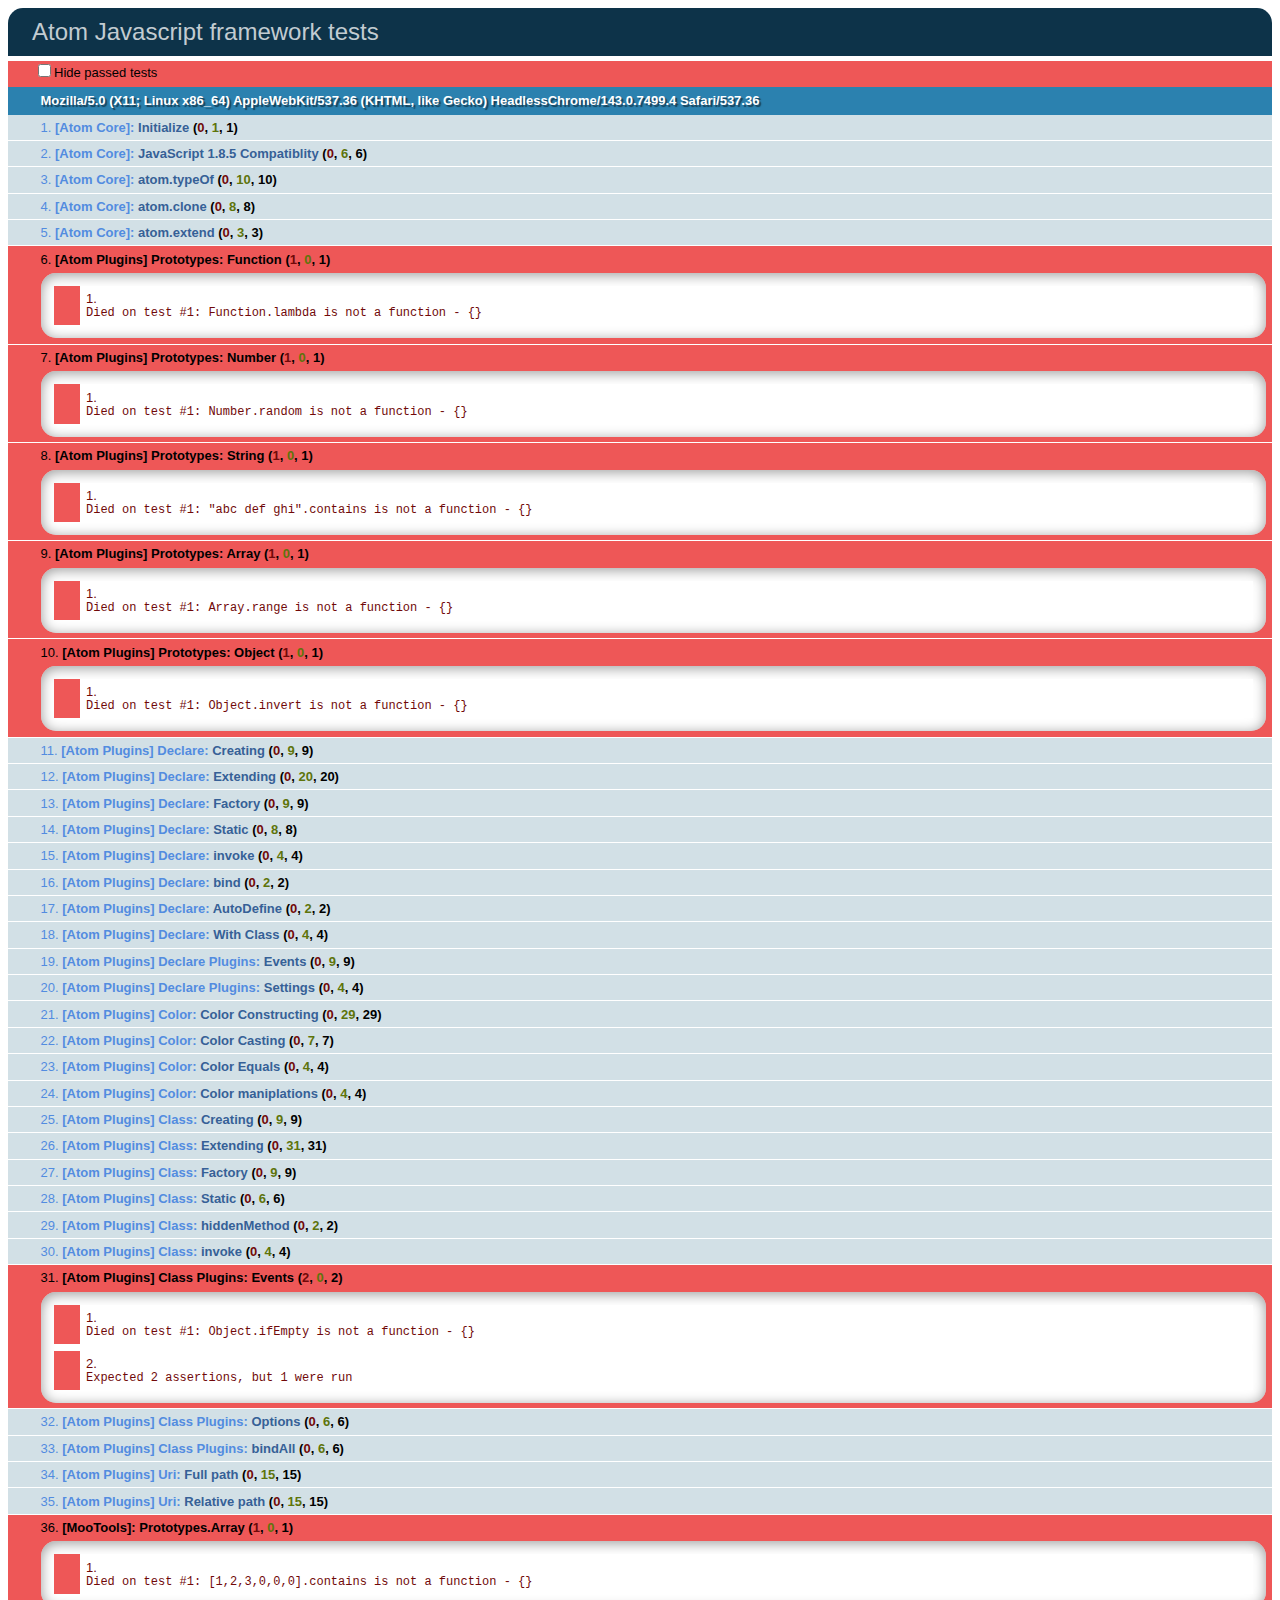
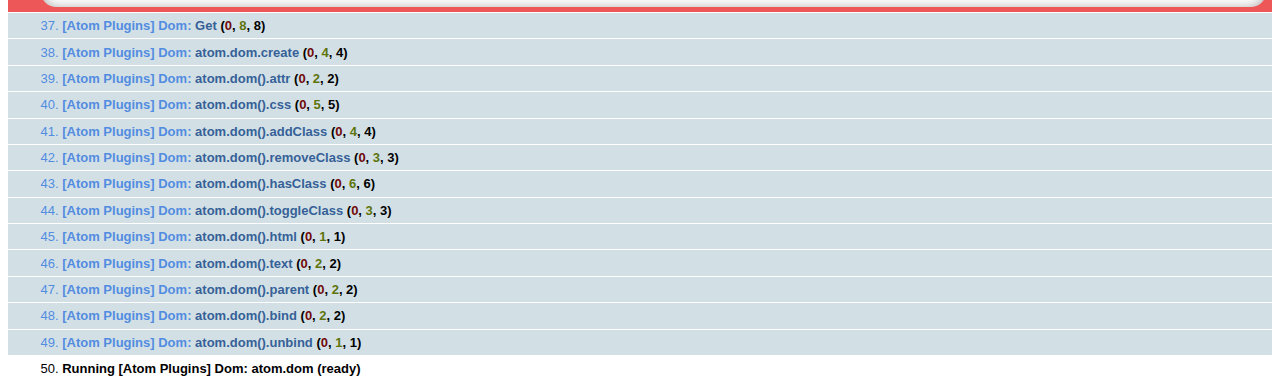
<file: app/bower_components/bower/Tests/index.html>
<!DOCTYPE html>
<html>
	<head>
		<meta charset="utf-8" />
		<title></title>
		<link href="lib/qunit.css" rel="stylesheet" />
		<script src="lib/jquery.js"></script>
		<script src="lib/qunit.js"></script>
		<!-- Connect AtomJS framework here -->
		<script src="../atom-full-compiled.js"></script>
	</head>
	<body>
		<h1 id="qunit-header">Atom Javascript framework tests</h1>
		<h2 id="qunit-banner"></h2>
		<div id="qunit-testrunner-toolbar"></div>
		<h2 id="qunit-userAgent"></h2>
		<ol id="qunit-tests"></ol>
		<div id="qunit-fixture">
			<code style='color:rgb(150, 150, 150)'>ccc</code>
			<h1>The standard Lorem Ipsum passage, used since the 1500s</h1>
			<p>"Lorem ipsum dolor sit <a class="foo" href="#">amet</a>, consectetur adipisicing elit, sed do eiusmod tempor incididunt ut labore et dolore magna aliqua. Ut enim ad minim veniam, quis nostrud exercitation ullamco laboris nisi ut aliquip ex ea commodo consequat. Duis aute irure dolor in reprehenderit in voluptate velit esse cillum dolore eu fugiat nulla pariatur. Excepteur sint occaecat cupidatat non proident, sunt in culpa qui officia deserunt mollit anim id est laborum."</p>
			<h1>Section 1.10.32 of "de Finibus Bonorum et Malorum", written by Cicero in 45 BC</h1>
			<p>"Sed ut perspiciatis unde <a title="test" href="#">omnis</a> iste natus error sit voluptatem accusantium doloremque laudantium, totam rem aperiam, eaque ipsa quae ab illo inventore veritatis et quasi architecto beatae vitae dicta sunt explicabo. Nemo enim ipsam voluptatem quia voluptas sit aspernatur aut odit aut fugit, sed quia consequuntur magni dolores eos qui ratione voluptatem sequi nesciunt. Neque porro quisquam est, qui dolorem ipsum quia dolor sit amet, consectetur, adipisci velit, sed quia non numquam eius modi tempora incidunt ut labore et dolore magnam aliquam quaerat voluptatem. Ut enim ad minima veniam, quis nostrum exercitationem ullam corporis suscipit laboriosam, nisi ut aliquid ex ea commodi consequatur? Quis autem vel eum iure reprehenderit qui in ea voluptate velit esse quam nihil molestiae consequatur, vel illum qui dolorem eum fugiat quo voluptas nulla pariatur?"</p>
			<h1>1914 translation by H. Rackham</h1>
			<p>"But I must explain to you how all this mistaken idea of denouncing <em title="test-em">pleasure</em> and praising pain was born and I will give you a complete account of the system, and expound the actual teachings of the great explorer of the truth, the master-builder of human happiness. No one rejects, dislikes, or avoids pleasure itself, because it is pleasure, but because those who do not know how to pursue pleasure rationally encounter consequences that are extremely painful. Nor again is there anyone who loves or pursues or desires to obtain pain of itself, because it is pain, but because occasionally circumstances occur in which toil and pain can procure him some great pleasure. To take a trivial example, which of us ever undertakes laborious physical exercise, except to obtain some advantage from it? But who has any right to find fault with a man who chooses to enjoy a pleasure that has no annoying consequences, or one who avoids a pain that produces no resultant pleasure?"</p>
			<h1>Section 1.10.33 of "de Finibus Bonorum et Malorum", written by Cicero in 45 BC</h1>
			<p>"At vero eos et accusamus <a href="#">et iusto odio</a> dignissimos ducimus qui blanditiis praesentium voluptatum deleniti atque corrupti quos dolores et quas molestias excepturi sint occaecati cupiditate non provident, similique sunt in culpa qui officia deserunt mollitia animi, id est laborum et dolorum fuga. Et harum quidem rerum facilis est et expedita distinctio. Nam libero tempore, cum soluta nobis est eligendi optio cumque nihil impedit quo minus id quod maxime placeat facere possimus, omnis voluptas assumenda est, omnis dolor repellendus. Temporibus autem quibusdam et aut officiis debitis aut rerum necessitatibus saepe eveniet ut et voluptates repudiandae sint et molestiae non recusandae. Itaque earum rerum hic tenetur a sapiente delectus, ut aut reiciendis voluptatibus maiores alias consequatur aut perferendis doloribus asperiores repellat."</p>
			<h1>1914 <a href="#">translation</a> by H. Rackham</h1>
			<p>"On the other hand, we denounce with righteous indignation and dislike men who are so beguiled and demoralized by the charms of pleasure of the moment, so blinded by desire, that they cannot foresee the pain and trouble that are bound to ensue; and equal blame belongs to those who fail in their duty through weakness of will, which is the same as saying through shrinking from toil and pain. These cases are perfectly simple and easy to distinguish. In a free hour, when our power of choice is untrammelled and when nothing prevents our being able to do what we like best, every pleasure is to be welcomed and every pain avoided. But in certain circumstances and owing to the claims of duty or the obligations of business it will frequently occur that pleasures have to be repudiated and annoyances accepted. The wise man therefore always holds in these matters to this principle of selection: he rejects pleasures to secure other greater pleasures, or else he endures pains to avoid worse pains."</p>
		</div>
	</body>
	<!-- Tests -->
	<script src="tests/core.js"></script>
	<script src="tests/prototypes.js"></script>
	<script src="tests/declare.js"></script>
	<script src="tests/color.js"></script>
	<script src="tests/class.js"></script>
	<script src="tests/uri.js"></script>
	<script src="tests/mootools.js"></script>
	<script src="tests/dom.js"></script>
</html>
</file>
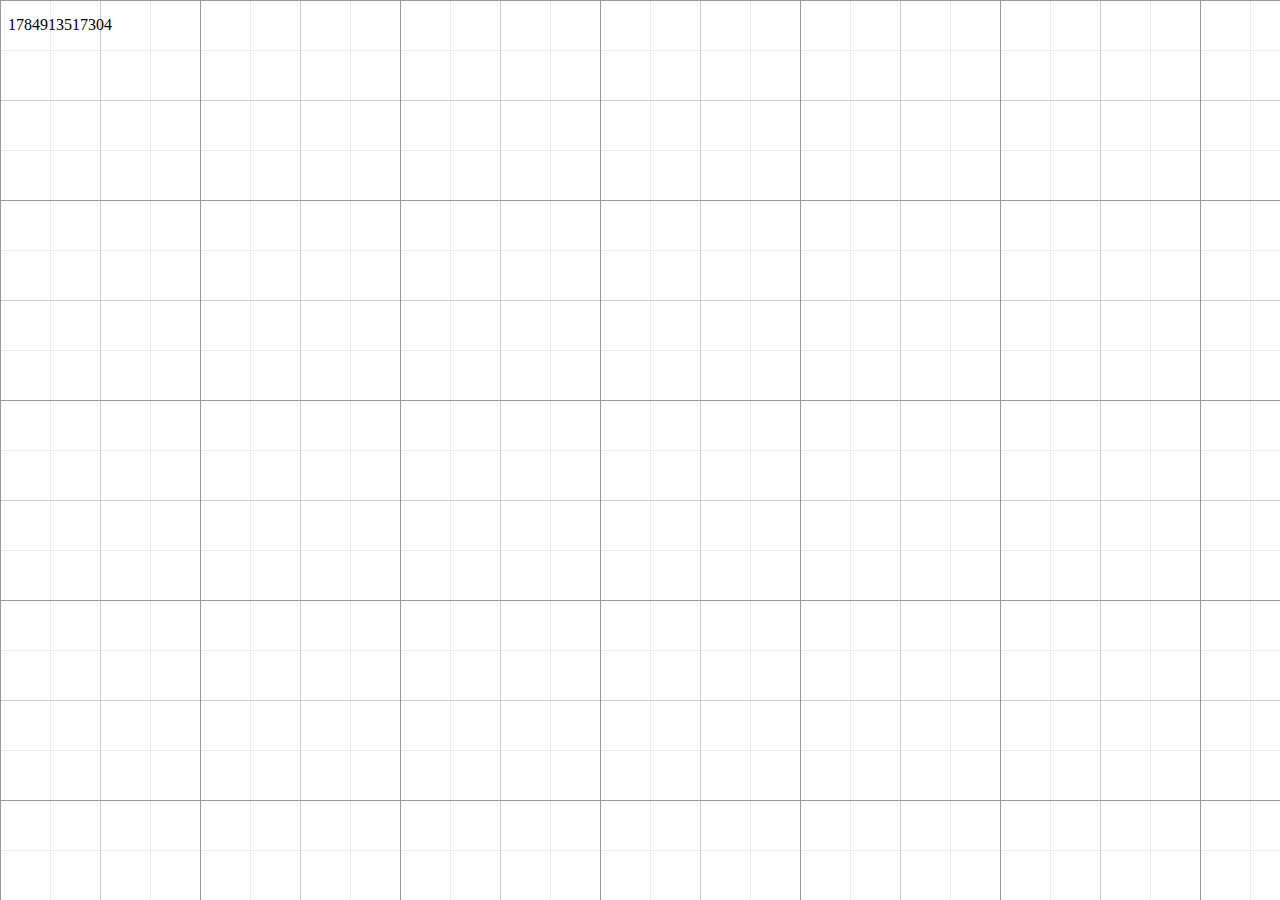
<file: app/bower_components/bower/Tests/visual-tests.html>
<!DOCTYPE html>
<html>
	<head>
		<meta charset="utf-8" />
		<title></title>
		<script src="../atom-full-compiled.js"></script>
		<link rel="stylesheet" href="../Source/atom.css" />
		<style>
			.action {
				position: absolute;
				left    : 100px;
				width   : 50px;
				height  : 40px;
			}
		</style>
	</head>
	<body style="background: url('cells.png')">
		<code></code>
	</body>
	<script>
(function () {
	var element = {
		first : 3,
		second: 345,
		get color () {
			return atom.dom( 'code' ).css( 'background-color' );
		},
		set color (color) {
			atom.dom( 'code' ).css( 'background-color', color );
		}
	};

	function logTime () {
		atom.dom.create('p').html(Date.now()).appendTo('body');
	}
	var update = function () {
		atom.dom( 'code' ).html( '[' +element.first.toFixed(3) + '] ' + element.second.round() );
	};

	logTime();
	update();

	var colors = '#b22222 #4169e1 #daa520 #228b22'.split(' ');

	new atom.Animatable(element)
		.animate({
			time: 3000,
			props: {
				first : 0,
				second: 7890,
				color : '#0f0'
			},
			onTick    : update,
			onComplete: logTime
		});

	function create(i) {
		var elem = atom.dom.create('div')
			.addClass('action')
			.css({ top: 5 + 50 * i, background: colors.random })
			.html(i)
			.appendTo('body');
		elem.animate({
			fn: 'sine',
			time: 3000,
			props: {
				'left': 300 + 50 * i,
				'background-color': colors.random
			}
		});
		elem.animate({
			props: { top: 200 },
			time: 1000,
			onComplete: function () {
				setTimeout(function () {
					elem.animate({
						top : atom.number.random(0,  800),
						left: atom.number.random(0, 1200)
					});
				}, 500);
			}
		});

		atom.dom.create('button')
			.html(i)
			.appendTo('body')
			.bind('click', function (e) {
				elem.stopAnimation(e.ctrlKey);
			});
	}
	for (var i = 12; i--;) create(i);
})();
	</script>
</html>
</file>
<file: app/bower_components/bower/Tests/lib/qunit.css>
/** Font Family and Sizes */

#qunit-tests, #qunit-header, #qunit-banner, #qunit-testrunner-toolbar, #qunit-userAgent, #qunit-testresult {
	font-family: "Helvetica Neue Light", "HelveticaNeue-Light", "Helvetica Neue", Calibri, Helvetica, Arial, sans-serif;
}

#qunit-testrunner-toolbar, #qunit-userAgent, #qunit-testresult, #qunit-tests li { font-size: small; }
#qunit-tests { font-size: smaller; }


/** Resets */

#qunit-tests, #qunit-tests ol, #qunit-header, #qunit-banner, #qunit-userAgent, #qunit-testresult {
	margin: 0;
	padding: 0;
}


/** Header */

#qunit-header {
	padding: 0.5em 0 0.5em 1em;

	color: #8699a4;
	background-color: #0d3349;

	font-size: 1.5em;
	line-height: 1em;
	font-weight: normal;

	border-radius: 15px 15px 0 0;
	-moz-border-radius: 15px 15px 0 0;
	-webkit-border-top-right-radius: 15px;
	-webkit-border-top-left-radius: 15px;
}

#qunit-header a {
	text-decoration: none;
	color: #c2ccd1;
}

#qunit-header a:hover,
#qunit-header a:focus {
	color: #fff;
}

#qunit-banner {
	height: 5px;
}

#qunit-testrunner-toolbar {
	padding: 0em 0 0.5em 2em;
}

#qunit-userAgent {
	padding: 0.5em 0 0.5em 2.5em;
	background-color: #2b81af;
	color: #fff;
	text-shadow: rgba(0, 0, 0, 0.5) 2px 2px 1px;
}


/** Tests: Pass/Fail */

#qunit-tests {
	list-style-position: inside;
}

#qunit-tests li {
	padding: 0.4em 0.5em 0.4em 2.5em;
	border-bottom: 1px solid #fff;
	list-style-position: inside;
}

#qunit-tests li strong {
	cursor: pointer;
}

#qunit-tests ol {
	margin-top: 0.5em;
	padding: 0.5em;

	background-color: #fff;

	border-radius: 15px;
	-moz-border-radius: 15px;
	-webkit-border-radius: 15px;

	box-shadow: inset 0px 2px 13px #999;
	-moz-box-shadow: inset 0px 2px 13px #999;
	-webkit-box-shadow: inset 0px 2px 13px #999;
}

#qunit-tests table {
	border-collapse: collapse;
	margin-top: .2em;
}

#qunit-tests th {
	text-align: right;
	vertical-align: top;
	padding: 0 .5em 0 0;
}

#qunit-tests td {
	vertical-align: top;
}

#qunit-tests pre {
	margin: 0;
	white-space: pre-wrap;
	word-wrap: break-word;
}

#qunit-tests del {
	background-color: #e0f2be;
	color: #374e0c;
	text-decoration: none;
}

#qunit-tests ins {
	background-color: #ffcaca;
	color: #500;
	text-decoration: none;
}

/*** Test Counts */

#qunit-tests b.counts                       { color: black; }
#qunit-tests b.passed                       { color: #5E740B; }
#qunit-tests b.failed                       { color: #710909; }

#qunit-tests li li {
	margin: 0.5em;
	padding: 0.4em 0.5em 0.4em 0.5em;
	background-color: #fff;
	border-bottom: none;
	list-style-position: inside;
}

/*** Passing Styles */

#qunit-tests li li.pass {
	color: #5E740B;
	background-color: #fff;
	border-left: 26px solid #C6E746;
}

#qunit-tests .pass                          { color: #528CE0; background-color: #D2E0E6; }
#qunit-tests .pass .test-name               { color: #366097; }

#qunit-tests .pass .test-actual,
#qunit-tests .pass .test-expected           { color: #999999; }

#qunit-banner.qunit-pass                    { background-color: #C6E746; }

/*** Failing Styles */

#qunit-tests li li.fail {
	color: #710909;
	background-color: #fff;
	border-left: 26px solid #EE5757;
}

#qunit-tests .fail                          { color: #000000; background-color: #EE5757; }
#qunit-tests .fail .test-name,
#qunit-tests .fail .module-name             { color: #000000; }

#qunit-tests .fail .test-actual             { color: #EE5757; }
#qunit-tests .fail .test-expected           { color: green;   }

#qunit-banner.qunit-fail,
#qunit-testrunner-toolbar                   { background-color: #EE5757; }


/** Footer */

#qunit-testresult {
	padding: 0.5em 0.5em 0.5em 2.5em;

	color: #2b81af;
	background-color: #D2E0E6;

	border-radius: 0 0 15px 15px;
	-moz-border-radius: 0 0 15px 15px;
	-webkit-border-bottom-right-radius: 15px;
	-webkit-border-bottom-left-radius: 15px;
}

/** Fixture */

#qunit-fixture {
	position: absolute;
	top: -10000px;
	left: -10000px;
}
</file>
<file: app/bower_components/bower/Source/atom.css>
#atom-trace-container {
	z-index   : 87223;
	position  : fixed;
	top       : 3px;
	right     : 6px;
	max-width : 70%;
	max-height: 100%;
	overflow-y: auto;
	background: rgba(0,192,0,0.2);
}

.atom-trace-node {
	background : #000;
	border     : 1px dashed #0c0;
	color      : #0c0;
	cursor     : pointer;
	font-family: monospace;
	margin     : 1px;
	min-width  : 200px;
	overflow   : auto;
	padding    : 3px 12px;
	white-space: pre;
}

.atom-trace-node-destroy {
	background : #300;
}
</file>
